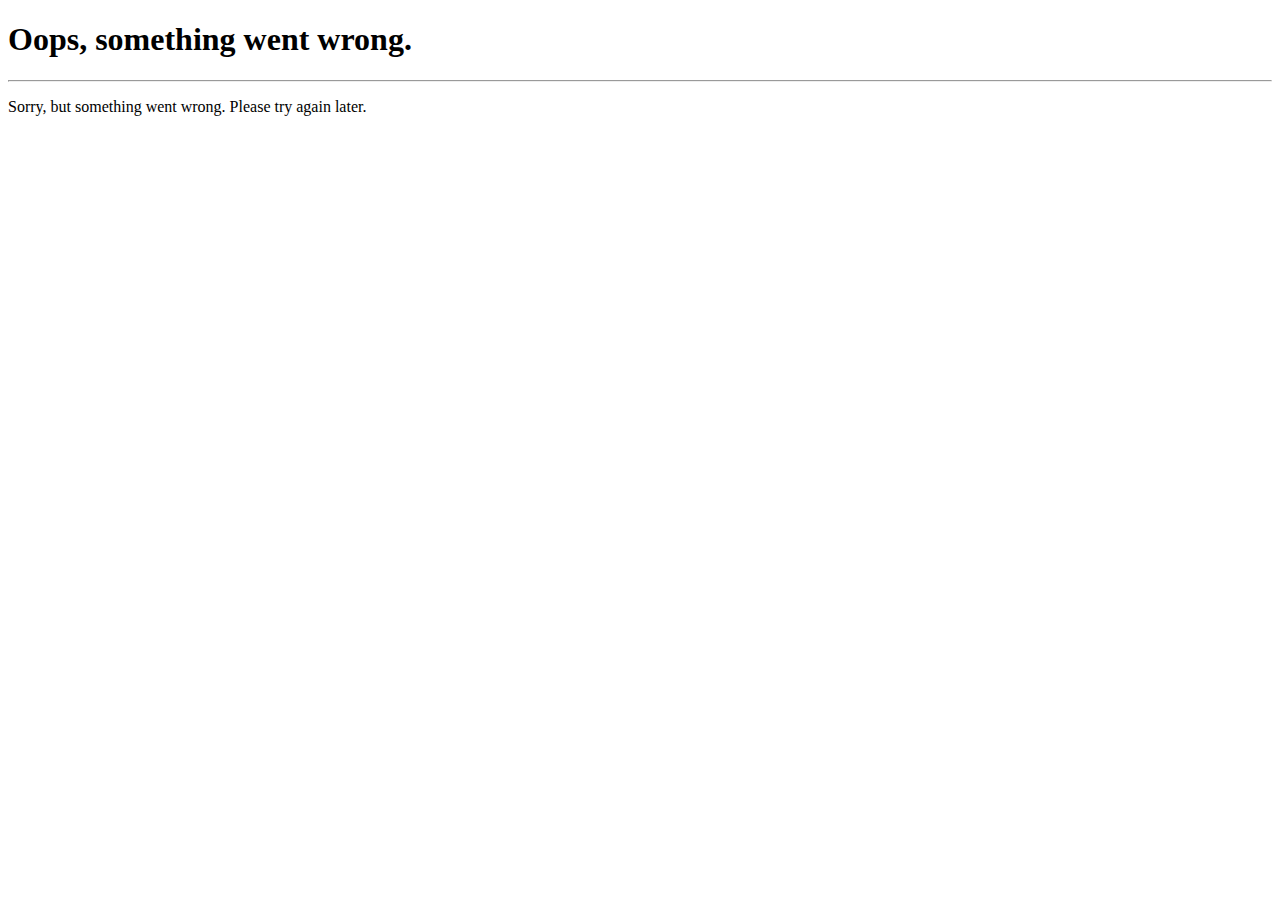
<file: default_error.html>
<!DOCTYPE html>
<html lang="en">
<head>
    <!-- Headers and Meta Data –––––––––––––––––––––––––––––––––––––––––––––––––– -->
    <meta charset="utf-8">
    <meta name="language" content="en">
    <meta http-equiv="X-UA-Compatible" content="IE=edge">
    <meta name="viewport" content="width=device-width, initial-scale=1, shrink-to-fit=no">
    <meta name="author" content="Rowan Chapman">
    <meta name="description" content="Error">
    <meta name="keywords" content="Error">
    <meta name="robots" content="noindex, nofollow">
    <title>Generic Error</title>
</head>
<body>
    <h1>Oops, something went wrong.</h1>
    <hr>
    <p>Sorry, but something went wrong. Please try again later.</p>
</body>
</html>
</file>
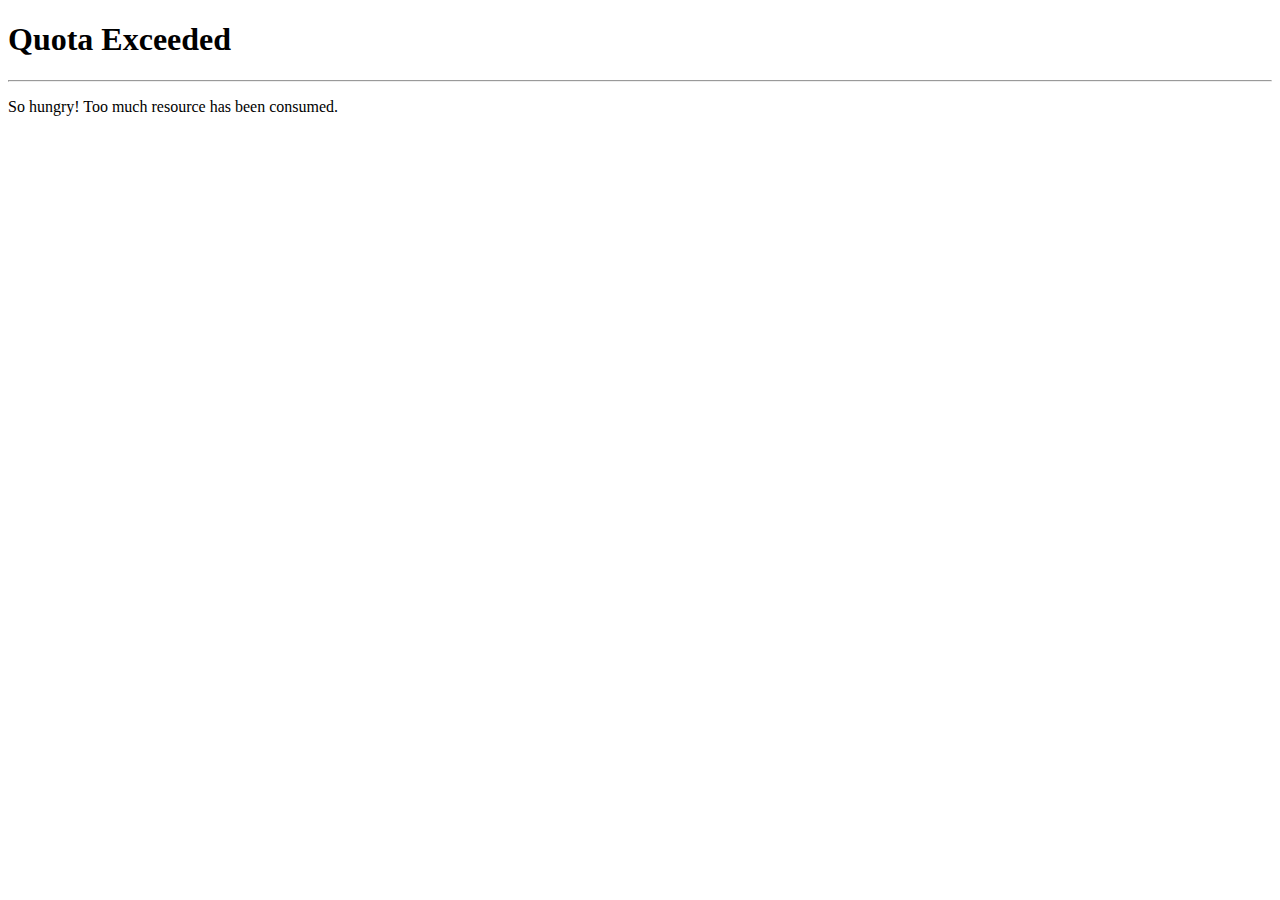
<file: over_quota.html>
<!DOCTYPE html>
<html lang="en">
<head>
    <!-- Headers and Meta Data –––––––––––––––––––––––––––––––––––––––––––––––––– -->
    <meta charset="utf-8">
    <meta name="language" content="en">
    <meta http-equiv="X-UA-Compatible" content="IE=edge">
    <meta name="viewport" content="width=device-width, initial-scale=1, shrink-to-fit=no">
    <meta name="author" content="Rowan Chapman">
    <meta name="description" content="Quota Exceeded">
    <meta name="keywords" content="Quota">
    <meta name="robots" content="noindex, nofollow">
    <title>Quota Exceeded</title>
</head>
<body>
    <h1>Quota Exceeded</h1>
    <hr>
    <p>So hungry! Too much resource has been consumed.</p>
</body>
</html>
</file>
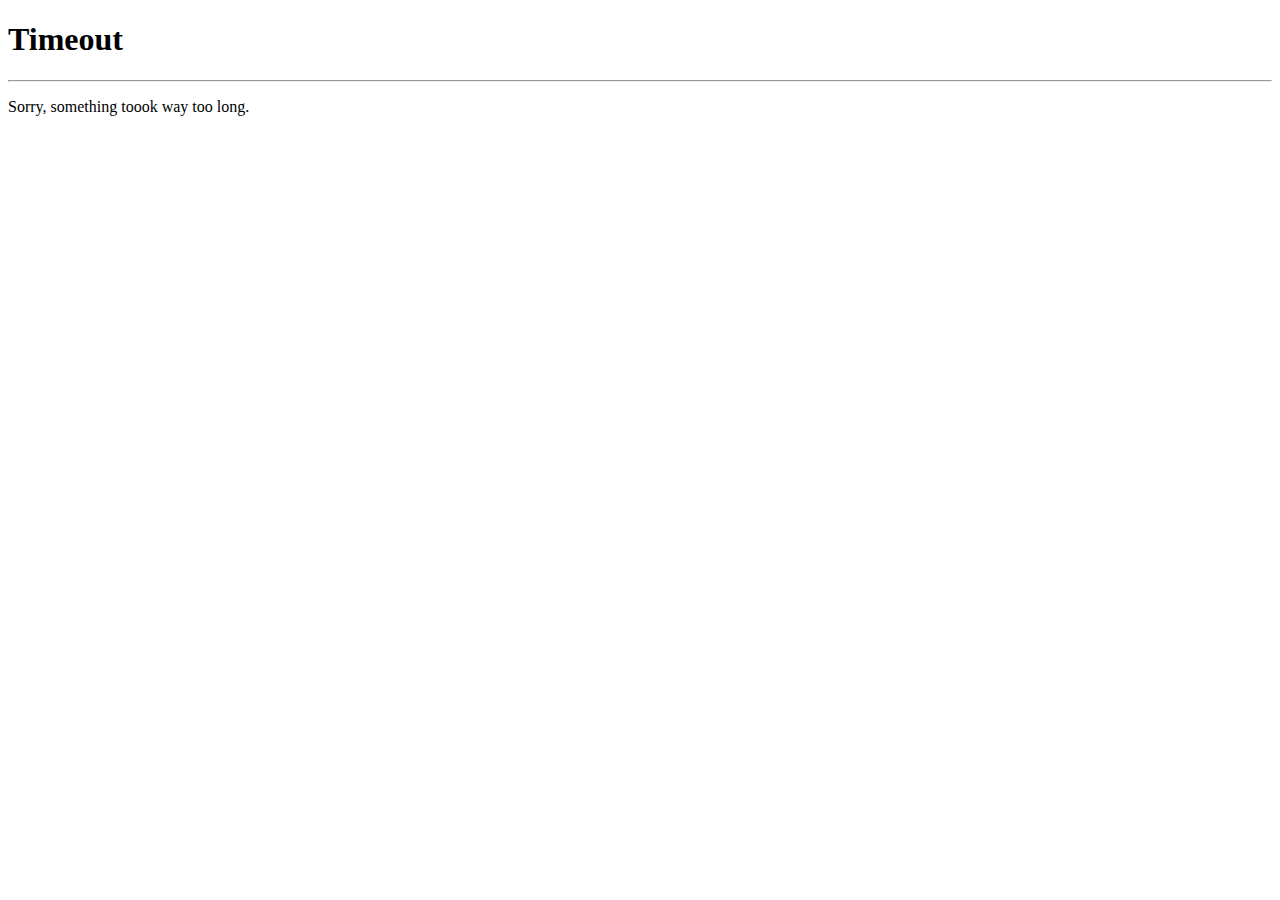
<file: timeout.html>
<!DOCTYPE html>
<html lang="en">
<head>
    <!-- Headers and Meta Data –––––––––––––––––––––––––––––––––––––––––––––––––– -->
    <meta charset="utf-8">
    <meta name="language" content="en">
    <meta http-equiv="X-UA-Compatible" content="IE=edge">
    <meta name="viewport" content="width=device-width, initial-scale=1, shrink-to-fit=no">
    <meta name="author" content="Rowan Chapman">
    <meta name="description" content="Request Timeout">
    <meta name="keywords" content="Timeout">
    <meta name="robots" content="noindex, nofollow">
    <title>Timeout</title>
</head>
<body>
    <h1>Timeout</h1>
    <hr>
    <p>Sorry, something toook way too long.</p>
</body>
</html>
</file>
